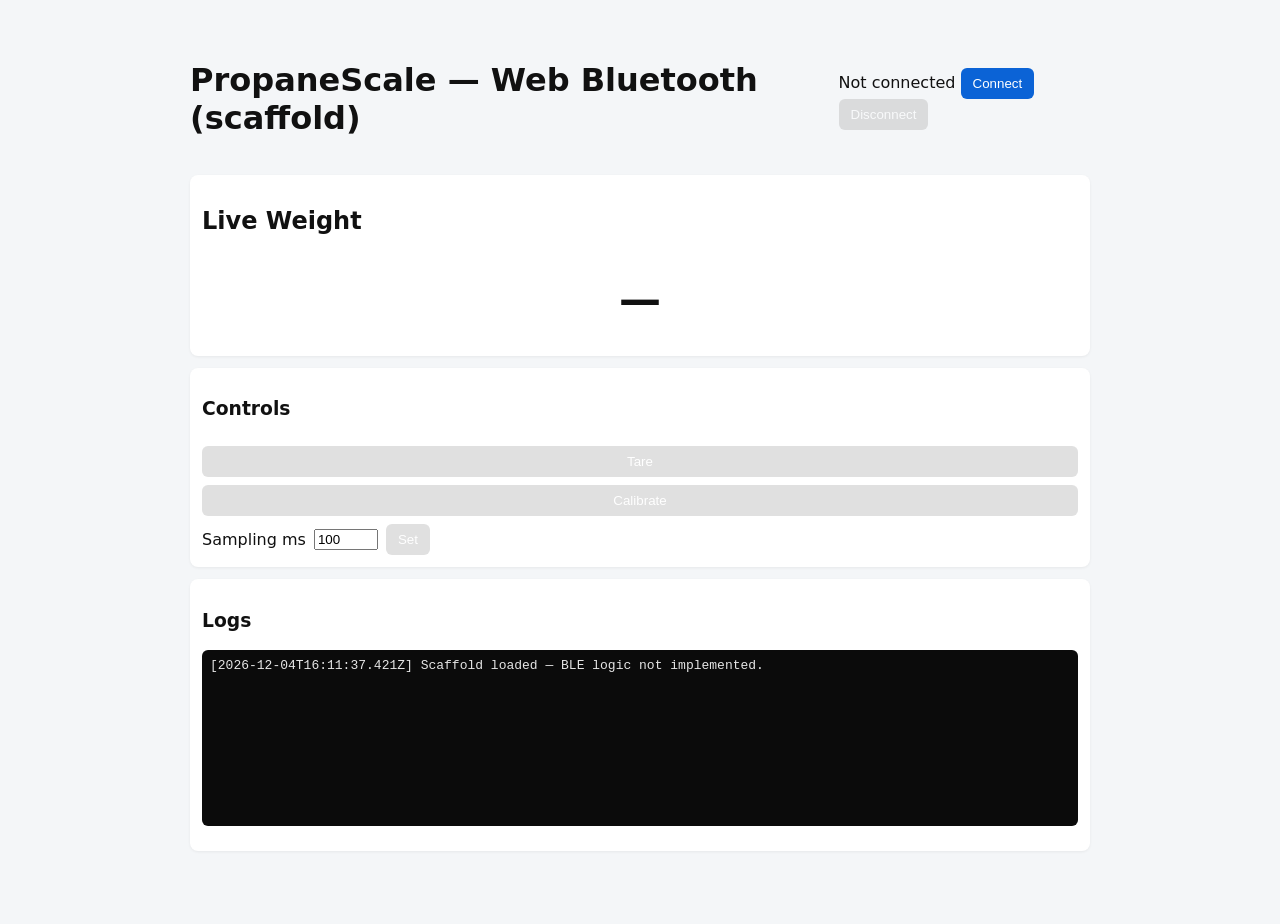
<file: Documentation/Copilot/web-bluetooth-client/index.html>
<!doctype html>
<html lang="en">
<head>
  <meta charset="utf-8" />
  <meta name="viewport" content="width=device-width,initial-scale=1" />
  <title>PropaneScale — Web Bluetooth (scaffold)</title>
  <link rel="stylesheet" href="styles.css">
</head>
<body>
  <main id="app">
    <header>
      <h1>PropaneScale — Web Bluetooth (scaffold)</h1>
      <div id="connection">
        <span id="device-name">Not connected</span>
        <button id="connect-btn">Connect</button>
        <button id="disconnect-btn" disabled>Disconnect</button>
      </div>
    </header>

    <section id="live">
      <div class="card">
        <h2>Live Weight</h2>
        <div id="weight-display">—</div>
      </div>

      <div class="card controls">
        <h3>Controls</h3>
        <button id="tare-btn" disabled>Tare</button>
        <button id="calibrate-btn" disabled>Calibrate</button>
        <div class="row">
          <label for="sampling-input">Sampling ms</label>
          <input id="sampling-input" type="number" min="20" max="2000" step="10" value="100">
          <button id="set-sampling-btn" disabled>Set</button>
        </div>
      </div>
    </section>

    <section class="card">
      <h3>Logs</h3>
      <pre id="log" class="log"></pre>
    </section>
  </main>

  <script src="app.js"></script>
</body>
</html>
</file>
<file: Documentation/Copilot/web-bluetooth-client/styles.css>
:root{
  --bg:#f4f6f8; --card:#ffffff; --accent:#0b63d6; --muted:#666;
}
html,body{height:100%;margin:0;font-family:system-ui,Segoe UI,Roboto,Arial,sans-serif;background:var(--bg);color:#111}
#app{max-width:900px;margin:24px auto;padding:16px}
header{display:flex;justify-content:space-between;align-items:center;margin-bottom:16px}
.card{background:var(--card);padding:12px;border-radius:8px;box-shadow:0 1px 3px rgba(0,0,0,0.06);margin-bottom:12px}
#weight-display{font-size:42px;font-weight:600;padding:20px;text-align:center}
.controls{display:flex;flex-direction:column;gap:8px}
.row{display:flex;gap:8px;align-items:center}
button{background:var(--accent);color:#fff;border:none;padding:8px 12px;border-radius:6px;cursor:pointer}
button[disabled]{opacity:.45;cursor:default;background:#bbb}
.log{height:160px;overflow:auto;background:#0b0b0b;color:#e6e6e6;padding:8px;border-radius:6px}
</file>
